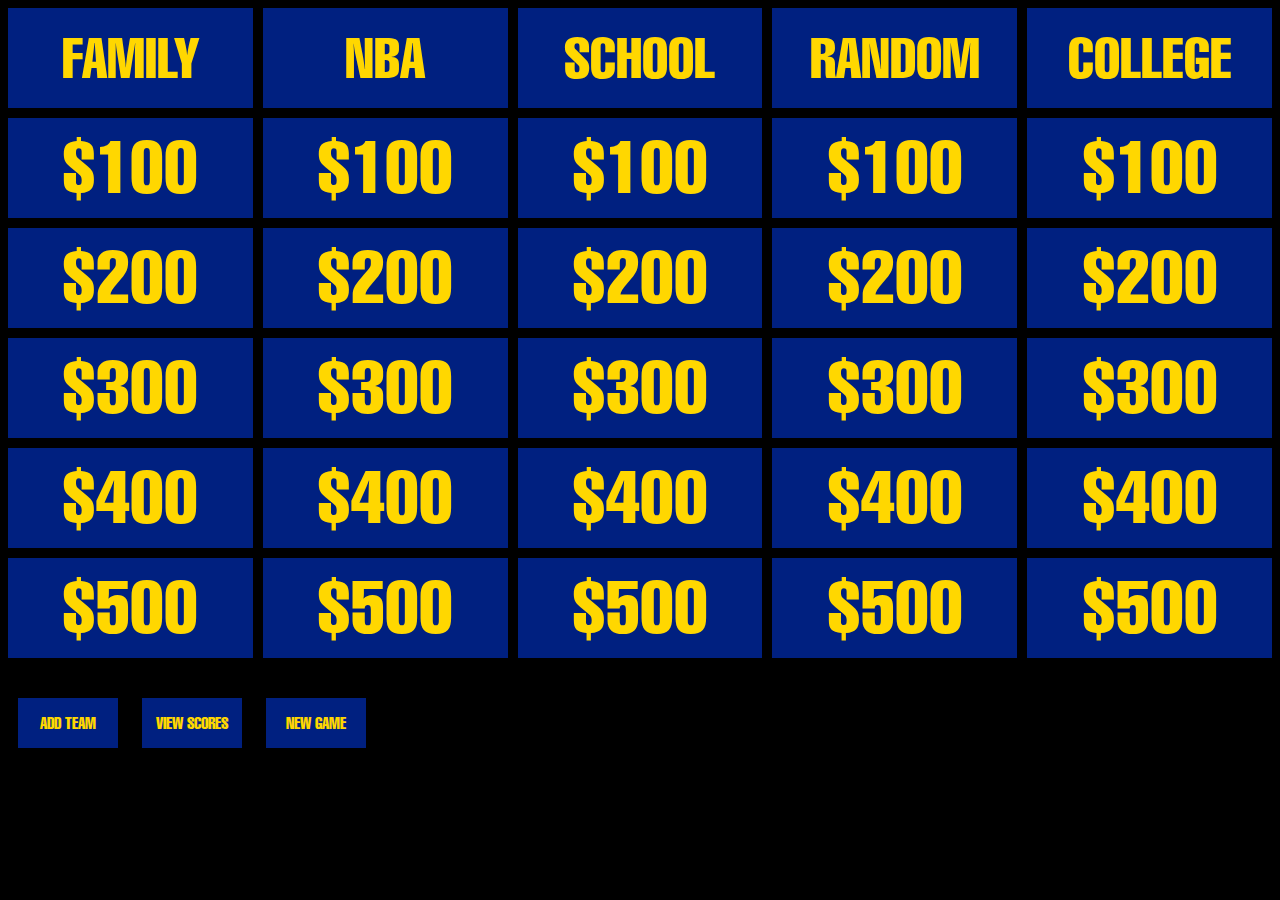
<file: html/index.html>
<!doctype html>
<html>
    
    <head>

        <link href='../css/grid.css' rel='stylesheet' type='text/css'/>
        <script src="../config.js" type="text/javascript"></script>
        <script src="../jeopardy.js" type="text/javascript"></script>

    </head>


    <body>
        <div class="wrapper">
            
        </div>

        <button style="margin-top: 40px" type="button" class="scores addteam">ADD TEAM</button>
        <button type="button" class="scores viewscores">VIEW SCORES</button>
        <button type="button" class="scores newgame"> NEW GAME </button>


    </body>

</html>
</file>
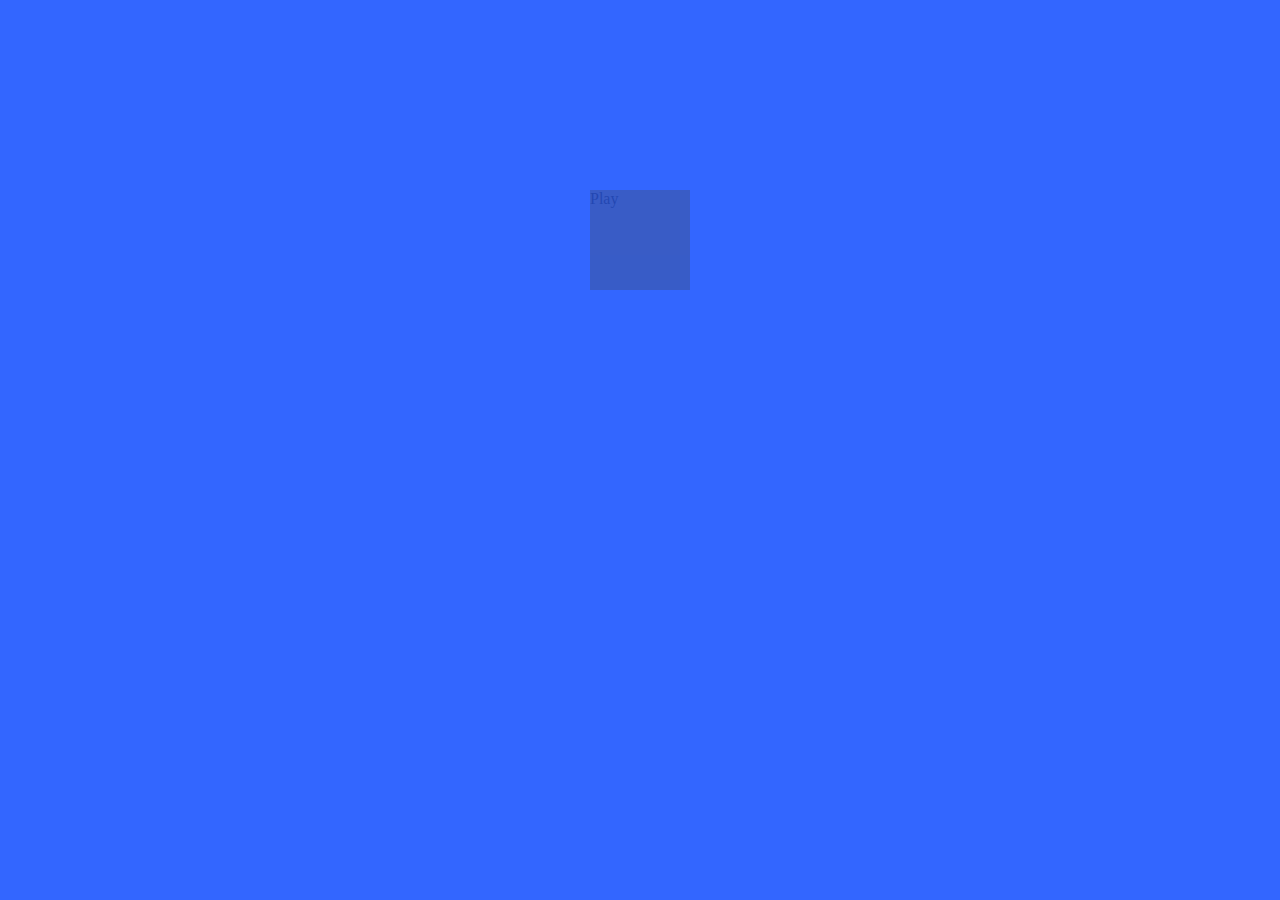
<file: splash.html>
<html>

  <head>
    <title> EasyJep </title>
    <link href="style.css" rel="stylesheet" type="text/css"/>
  </head>

  <body>

    <div class="container">

      <span class="play_button">Play</span>


    </div>


  </body>







</html>
</file>
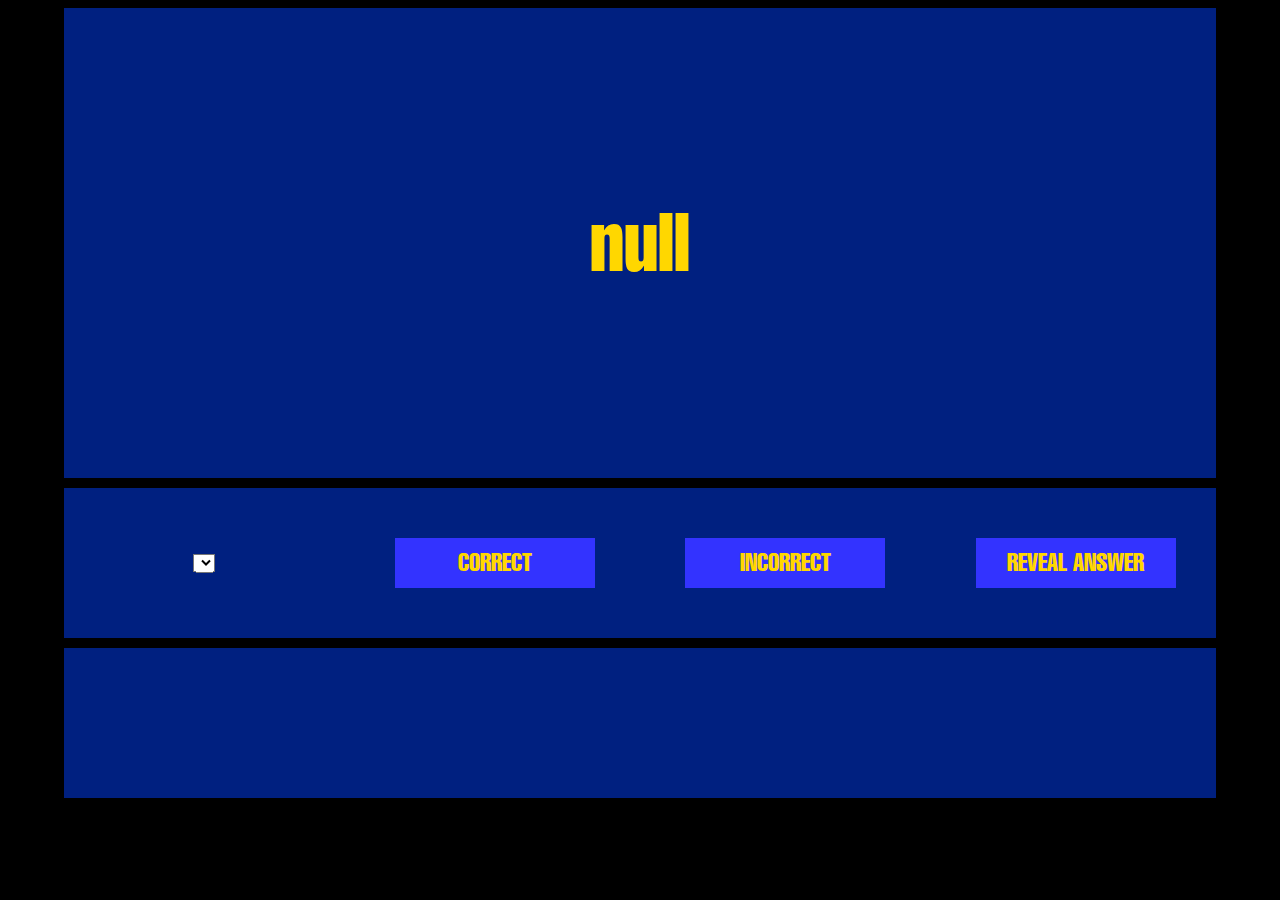
<file: html/question.html>
<html>

    <head>

        <link href='../css/grid.css' rel='stylesheet' type='text/css'/>
        <script src="../question.js" type="text/javascript"></script>

    </head>

    </head>

    <body>

        <div class="question-wrapper">
            <div class="block question">

            </div>
            <div class="block answer">
                <div class="wrap">
                    <select class="center teams">
                        <!-- <option value="volvo">Volvo</option> -->
                    </select>
                </div>
                <div class="wrap">
                    <button type="button" class="center correct">CORRECT</button>
                </div>
                <div class="wrap">
                    <button type="button" class="center incorrect">INCORRECT</button>
                </div>
                <div class="wrap">
                    <button type="button" class="center showans">REVEAL ANSWER</button>
                </div>
            </div>
            <div class="block reveal-answer">

            </div>

        </div>

    </body>




</html>
</file>
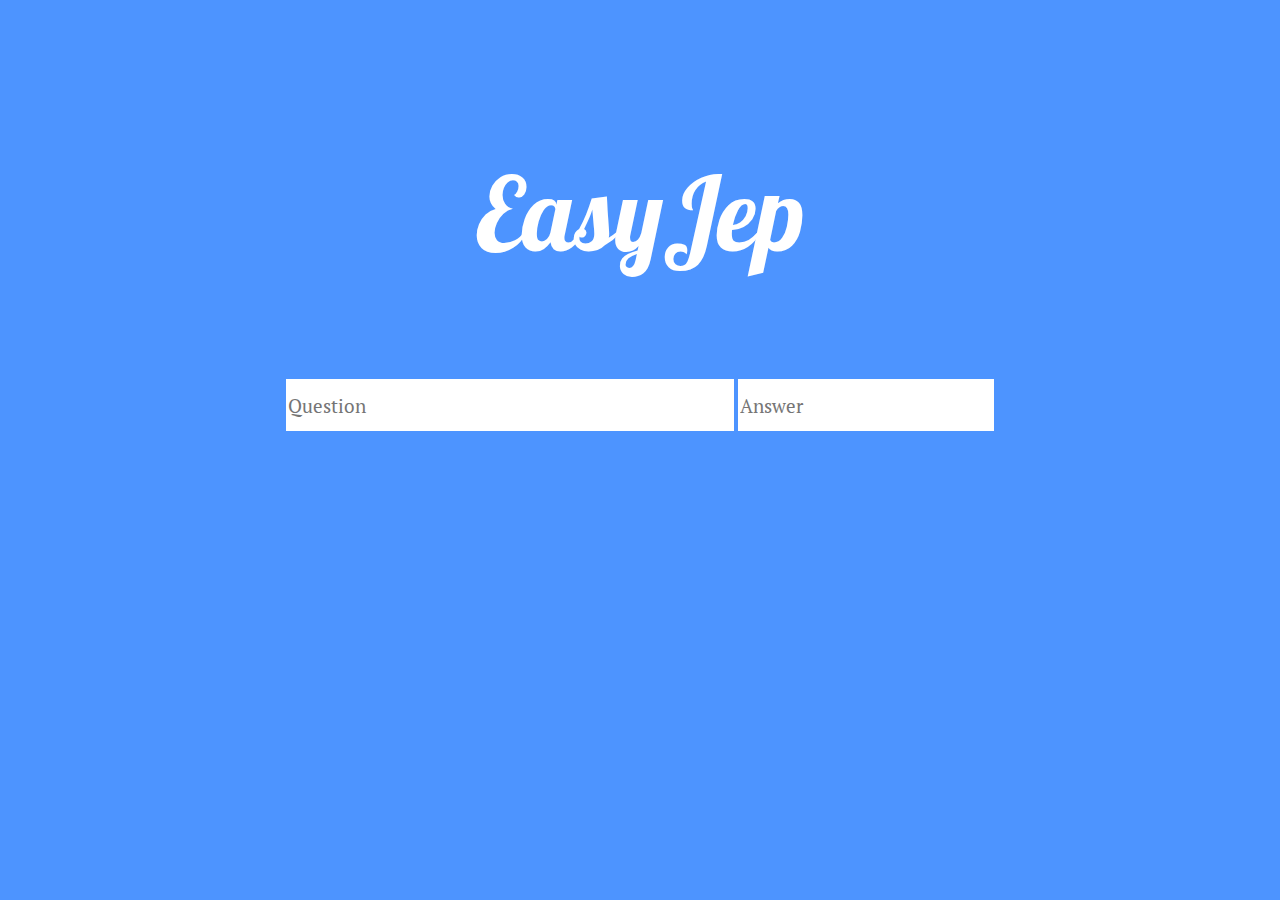
<file: html/splash.html>
<html>

<head>
  <title> EasyJep </title>
  <link href='http://fonts.googleapis.com/css?family=Lobster' rel='stylesheet' type='text/css'>
  <link href='http://fonts.googleapis.com/css?family=PT+Serif:400,700' rel='stylesheet' type='text/css'>
  <link href="../css/splash-style.css" rel="stylesheet" type="text/css" />
</head>

<body>

  <div class="rule-row">
    <div class="alert-bar"> Success! Question and Answer pair has been saved. </div>
  </div>

  <p class="title"> EasyJep </p>

  <div class="rule-row">

    <input id="question" class="input-box grid-left" type="text" name="question" placeholder="Question" />

    <input id="answer" class="input-box grid-left" type="text" name="answer" placeholder="Answer" />

  </div>


</body>

<script src='https://cdnjs.cloudflare.com/ajax/libs/jquery/2.1.4/jquery.js'>
</script>
<script src='../js/splash.js'>
</script>


</html>
</file>
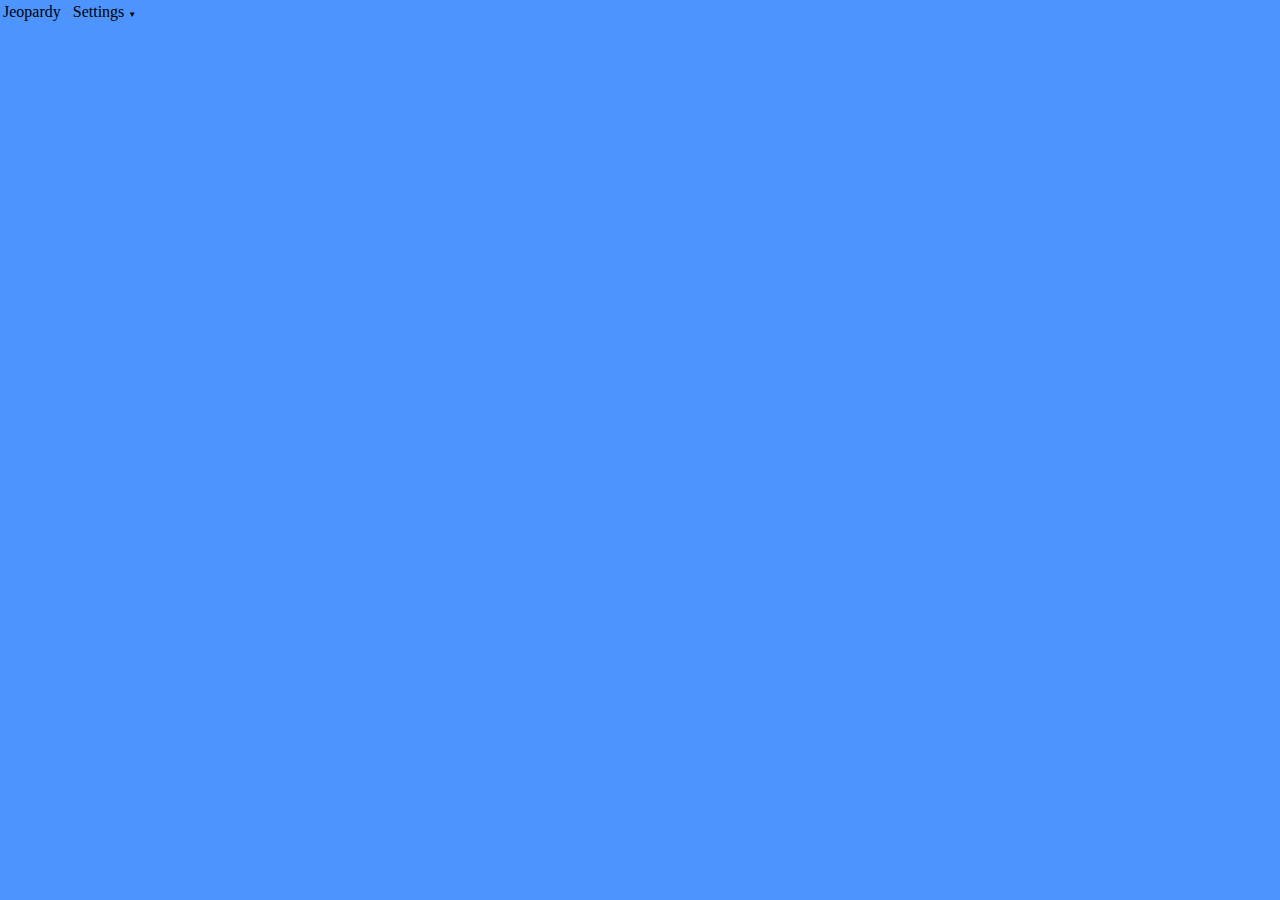
<file: old/grid.html>
<!doctype html>
<html>

    <head>

        <title> Jeopardy </title>

            <link href='http://fonts.googleapis.com/css?family=Lobster' rel='stylesheet' type='text/css'>
            <link href='http://fonts.googleapis.com/css?family=PT+Serif:400,700' rel='stylesheet' type='text/css'>
            <link href='../css/styles.css' rel='stylesheet' type='text/css'/>

    </head>

    <body>

        <table class='navbar'>
            <tr>
                <td> <span class='lobster nav-title'> Jeopardy </span> </td>
                <td> <span class='nav-element'> </span> </td>
                <td> <span class='nav-element'> </span> </td>
                <td> <span class='nav-element'> Settings <span style='font-size:0.5em'> &#9660 </span> </span> </td>
            </tr>
        </table>

        <div id='row0'> </div>

    </body>

    <script src='../grid.js'> </script>

</html>
</file>
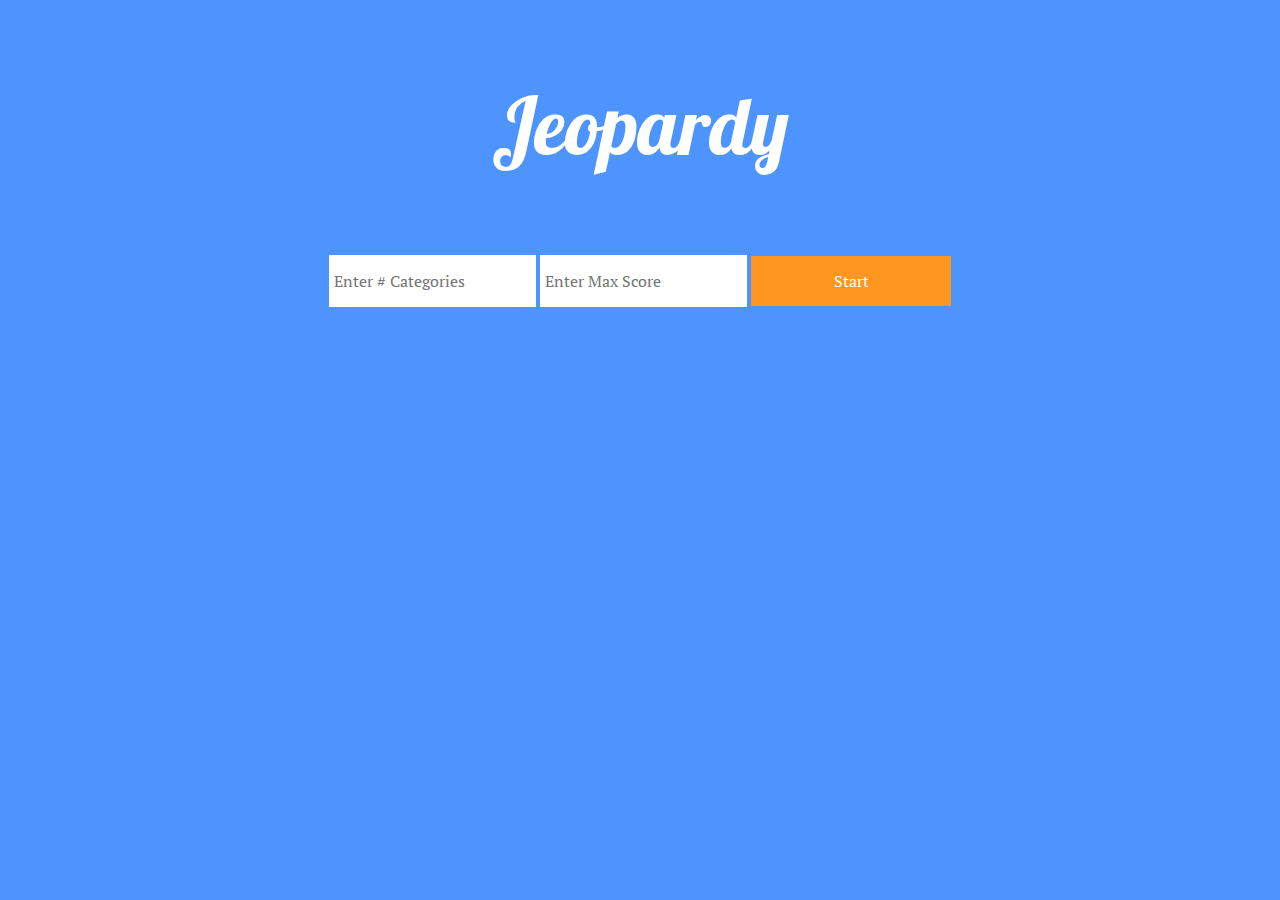
<file: old/title.html>
<!doctype html>
<html>
    <head>
        <title> Jeopardy </title>

        <link href='http://fonts.googleapis.com/css?family=Lobster' rel='stylesheet' type='text/css'>
        <link href='http://fonts.googleapis.com/css?family=PT+Serif:400,700' rel='stylesheet' type='text/css'>
        <link href='../css/styles.css' rel='stylesheet' type='text/css' />

    </head>

    <body>
        <p class='title'>Jeopardy</p>
        <div class='wrapper'>
            <input id='categories' class='input-box' type='text' placeholder='Enter # Categories'/>
            <input id='maxScore' class='input-box' type='text' placeholder='Enter Max Score' />
            <button id='startButton' class='action-button'>Start</button>
        </div>
    </body>

    <script src='../validation.js'> </script>
</html>
</file>
<file: css/grid.css>
.wrapper {
    display: grid;
    grid-gap: 10px;
    grid-auto-rows: minmax(100px, auto);
}

.block {
    background-color: #002080;
}

body {
    background-color: black;
}

 @font-face { font-family: Swiss911; src: url('../Swiss911.otf'); } 

 .question-wrapper {
    display: grid;
    grid-template-columns: repeat(3, 1fr);
    grid-gap: 10px;
    grid-auto-rows: minmax(150px, auto);

 }

 .question {
     grid-row: 1 / 4;
     grid-column: 1 / 5;
     width: 90vw;
     margin: 0 auto;
     text-align: center;
 }

 .answer {
     grid-row: 4;
     grid-column: 1 / 5;
     width: 90vw;
     margin: 0 auto;
     display: grid;
     grid-template-columns: repeat(4, 1fr);
     grid-gap: 10px;
     text-align: center;
 }

 .reveal-answer {
     grid-row: 5;
     grid-column: 1 / 5;
     text-align: center;
     width: 90vw;
     margin: 0 auto;
 }

.center {
    transform: translateY(-50%);
 }

.wrap {
    position: relative;
    top: 50%;
}

button {
    width: 200px;
    height: 50px;
    background-color: #3333ff;
    color: gold;
    font-family: "Swiss911";
    font-size: 1.5em;
    border: none;
}

button:hover {
    box-shadow: 0 12px 16px 0 rgba(0,0,0,0.24), 0 17px 50px 0 rgba(0,0,0,0.19);
}

.scores {
    width: 100px;
    font-size: 1em;
    margin: 10px;
    background-color: #002080;
}

.disabled {
    pointer-events: none;
    opacity: 0.2;
}
</file>
<file: style.css>
body {
  background-color: #3366FF;
}

.container {
  background-color: #474747;
  height: 100px;
  width: 100px;
  margin: auto;
  margin-top: 15%;
  opacity: 0.3;
  position: relative;
}

.play_button{
  position: absolute;
  margin:auto;
}
</file>
<file: css/splash-style.css>
.title, .action-button {
  text-align: center;
  color: #FFFFFF;
}

.title {
  font-family: 'Lobster', cursive;
}

.rule-row {
  text-align: center;
}

.alert-bar {
  display: inline-block;
  padding: 0.5em;
  opacity: 0;
  color: #344834;
  background-color: #ADEFAD;
  font-family: 'PT Serif', serif;
}

.input-box {
  vertical-align: text-bottom;
  color: #FF961F;
  border: 0;
  outline: none;
  font-family: 'PT Serif', serif;
}

.input-box:focus {
  border: 2px solid #FF961F;
}

.grid-left {
  display: inline-block;
}

body {
  background-color: #4D94FF;
}

@media only screen and (min-device-width: 320px) and (max-device-width: 736px) {
  .alert-bar {
    font-size: 2.5em;
  }
  .title {
    font-size: 20vw;
  }
  .grid-left {
    display: block;
  }
  .input-box {
    width: 10em;
    height: 2em;
    margin: auto;
    margin-top: 1em;
    font-size: 3em;
  }
}

@media only screen and (min-device-width: 737px) {
  .alert-bar {
    font-size: 1.3vw;
  }
  .input-box {
    height: 4vw;
  }
  #question {
    width: 35vw;
    font-size: 1.5vw;
  }
  #answer {
    width: 20vw;
    font-size: 1.5vw;
  }
  .title {
    font-size: 8vw;
  }
}
</file>
<file: css/styles.css>
body {
  background-color: #4D94FF;
  height: 100%;
  margin: 0;
}

html {
  overflow-y: hidden; /* removes scrollbar */
}

.title {
  margin-top: 75px;
  text-align: center;
  color: #FFFFFF;
  font-family: 'Lobster', cursive;
  font-size: 5em;
}

.action-button, .input-box {
  width: 200px;
  height: 50px;
  font-family: 'PT Serif', serif;
  border: 0;
}

.action-button {
  background-color: #FF961F;
  font-size: 1em;
  color: #FFFFFF;
}

.input-box {
  color: #FF961F;
  outline: 0;
  padding-left: 5px;
}

.wrapper {
  text-align: center;
}

#categories, #maxScore {
  font-size: 1em;
  display: inline-block;
}

.block {
  background-color: #FF961F;
  float: left;
}


@media only screen and (max-width: 720px), only screen and (max-device-width: 720px) {

  .title {
    margin-top: 25px;
  }

  #categories, #maxScore, #startButton {
    display: block;
    margin: 0 auto;
    margin: 5px auto;
  }

}

@media only screen and (max-device-width: 720px) {

  .title {
    font-size: 10em;
    margin-top: 150px;
  }

  #categories, #maxScore, #startButton {
    height: 100px;
    width: 600px;
    font-size: 3em;
    padding: 20px;
    margin: 30px auto;
  }
}
</file>
